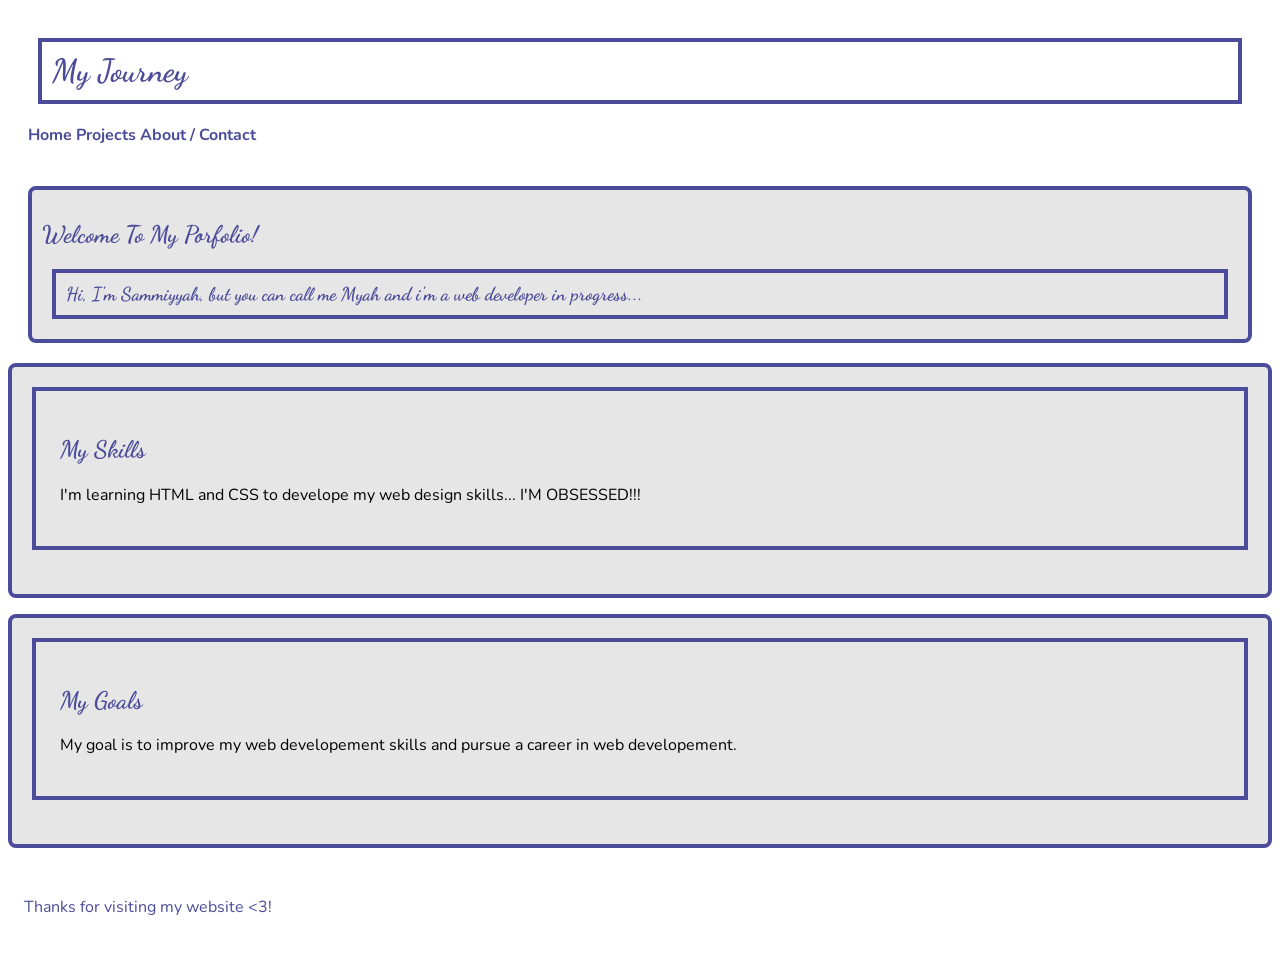
<file: index.html>
<!DOCTYPE html>
<html lang="en">
<head>
    <meta charset="UTF-8">
    <meta name="viewport" content="width=device-width, initial-scale=1.0">
    <title>Sammiyyah's Journey | Home</title>
    <link rel="preconnect" href="https://fonts.googleapis.com">
<link rel="preconnect" href="https://fonts.gstatic.com" crossorigin>
<link href="https://fonts.googleapis.com/css2?family=Dancing+Script:wght@400..700&family=Nunito:ital,wght@0,200..1000;1,200..1000&display=swap" rel="stylesheet">
    <link rel="stylesheet" href="style.css">
</head>
<body>
    <header>
        <h1>My Journey</h1>
        <nav>
            <a href="index.html">Home</a>
            <a href="projects.html">Projects</a>
            <a href="about.html">About / Contact</a>
        </nav>
    </header>

    <main>
        <section id="hero">
            <h2>Welcome To My Porfolio!</h2>
            <h3 class="intro">Hi, I'm Sammiyyah, but you can call me Myah and 
            i'm a web developer in progress...</h3>
        </section>
        <section>
         <div class="home-box"><h2>My Skills</h2>
        <p>I'm learning HTML and CSS to develope my web design skills... I'M OBSESSED!!!</p></div>
        </section>
        <section>
            <div class="home-box"><h2>My Goals</h2>
            <p>My goal is to improve my web developement skills and pursue a career in web developement.</p></div>
        </section>
        
              
    </main>

    <footer>
        <p> Thanks for visiting my website <3!</p>
    </footer>
    
</body>
</html>
</file>
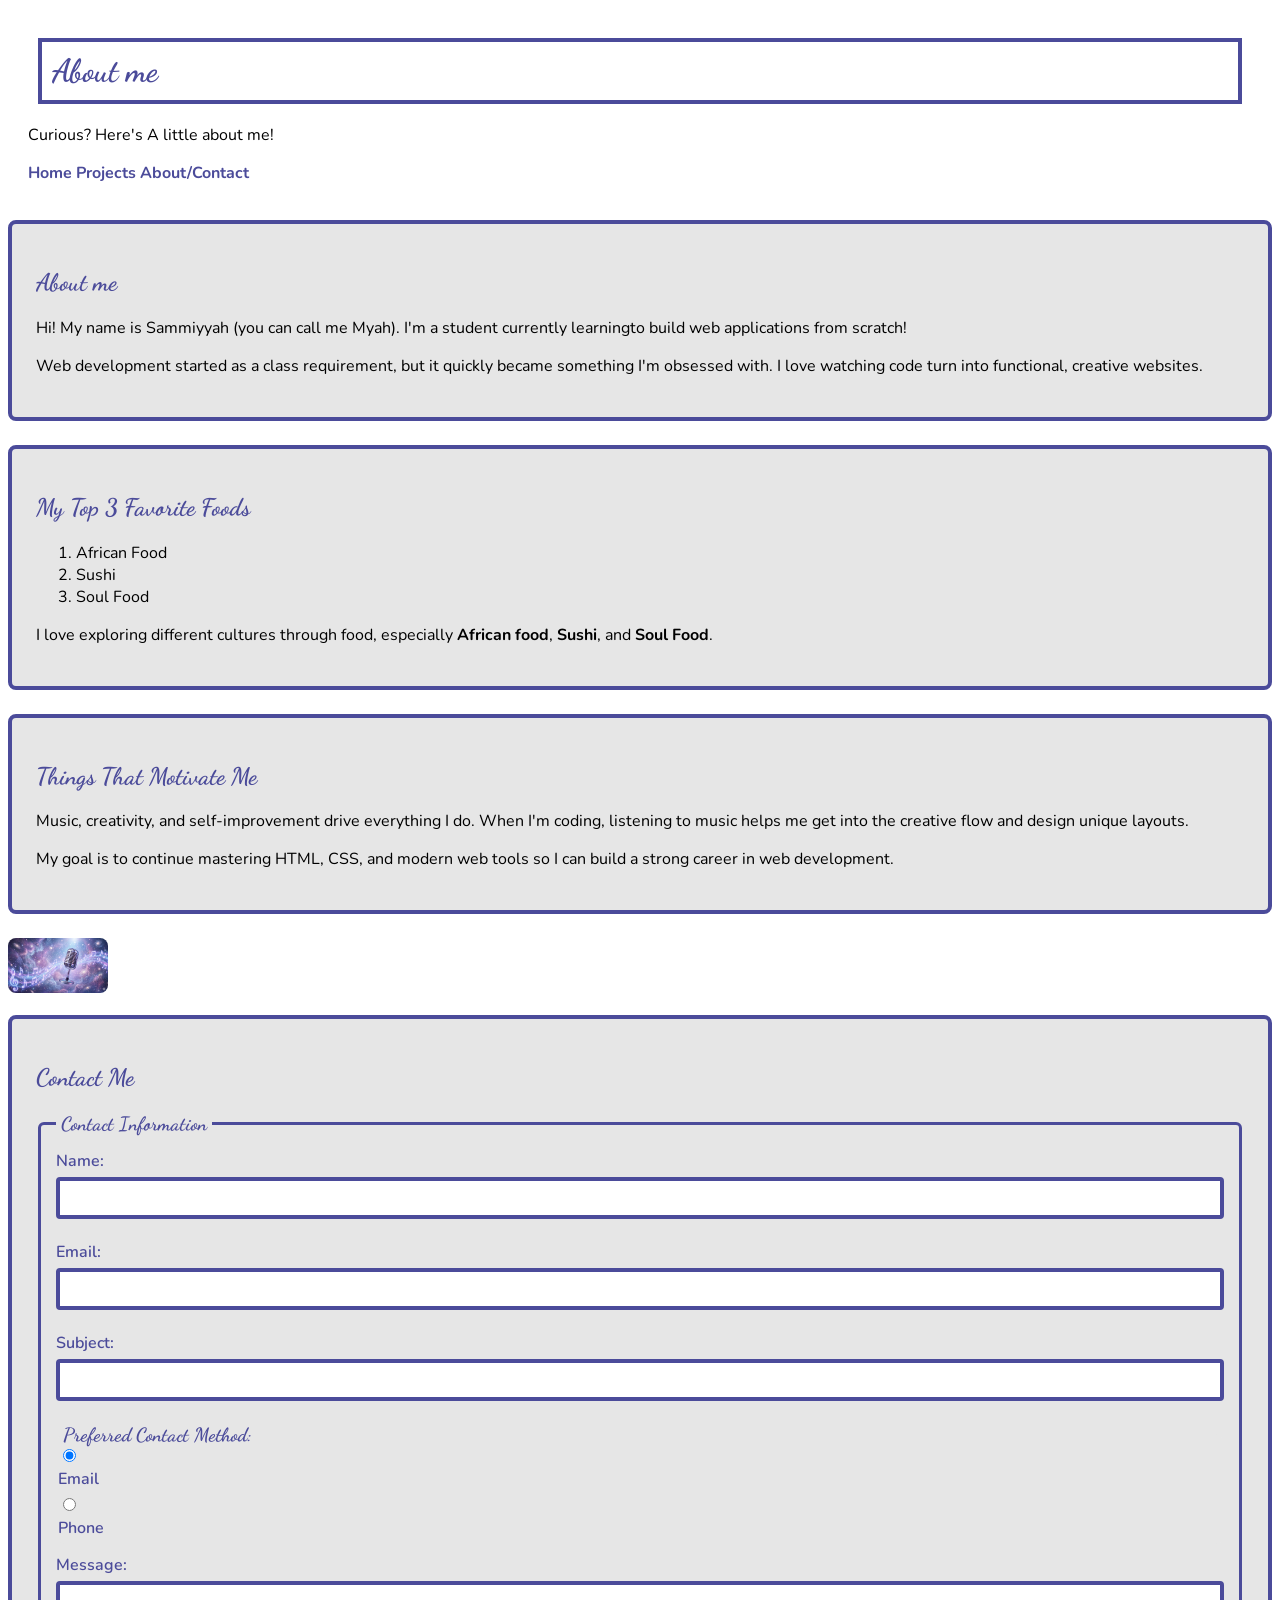
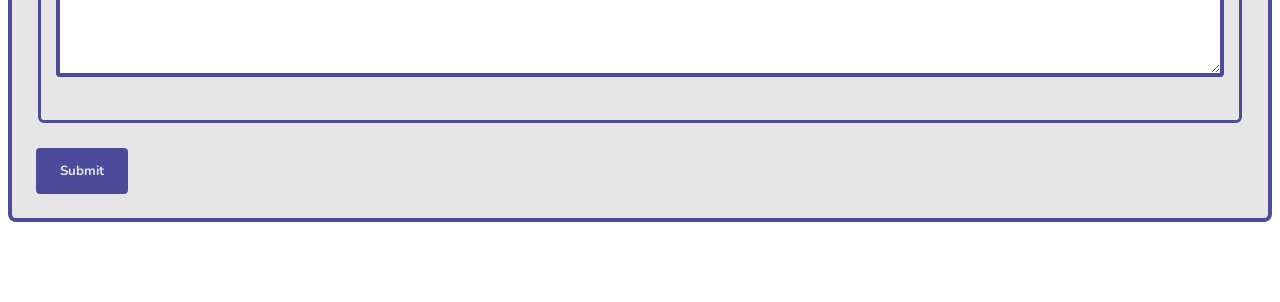
<file: about.html>
<!DOCTYPE html>
<html lang="en">
<head>
    <meta charset="UTF-8">
    <meta name="viewport" content="width=device-width, initial-scale=1.0">
    <title>About My Journey|Contact Me </title>
    <link rel="preconnect" href="https://fonts.googleapis.com">
<link rel="preconnect" href="https://fonts.gstatic.com" crossorigin>
<link href="https://fonts.googleapis.com/css2?family=Dancing+Script:wght@400..700&family=Nunito:ital,wght@0,200..1000;1,200..1000&display=swap" rel="stylesheet">
    <link rel="stylesheet" href="style.css">
</head>
<body>
    
    <header>
        <h1>About me</h1>
        <p>Curious? Here's A little about me!</p>
        <nav>
            <a href="index.html">Home</a>
            <a href="projects.html">Projects</a>
            <a href="about.html">About/Contact</a>
        </nav>
    </header>
    <main>
        <section class="home-box">
            <h2>About me</h2>
            <p>Hi! My name is Sammiyyah (you can call me Myah). I'm a student currently learningto build web applications from scratch!</p>
            <p>Web development started as a class requirement, but it quickly became something I'm obsessed with. I love watching code turn into functional, creative websites.</p>
        </section>
        <section class="home-box">
            <h2>My Top 3 Favorite Foods</h2>
            <ol>
                <li>African Food</li>
                <li>Sushi</li>
                <li>Soul Food</li>
            </ol>
            <p>I love exploring different cultures through food, especially <b>African food</b>, <b>Sushi</b>, and <b>Soul Food</b>.</p>
        </section>
        <section class="home-box">
            <h2>Things That Motivate Me</h2>
            <p>Music, creativity, and self-improvement drive everything I do. When I'm coding, listening to music helps me get into the creative flow and design unique layouts.</p>
            <p>My goal is to continue mastering HTML, CSS, and modern web tools so I can build a strong career in web development.</p>
        </section>
        <img src="image_d5b11def.jpg" alt="Cosmic Microphone" class="mic-img">
        <section class="home-box">
            <h2>Contact Me</h2>
            <form action="#" method="POST">
                <fieldset>
                    <legend>Contact Information</legend>
                     <div style="margin-bottom: 10px;">
                        <label for="name">Name:</label>
                        <input type="text" id="name" name="name" required>
                     </div>
                    <div style="margin-bottom: 10px;">
                        <label for="email">Email:</label>
                        <input type="email" id="email" name="email" required>
                    </div>
                    <div style="margin-bottom: 10px;">
                        <label for="subject">Subject:</label>
                        <input type="text" id="subject" name="subject" required>
                    </div>
                    <fieldset style="border: none; padding: 0; margin-bottom: 10px;">
                        <legend>Preferred Contact Method:</legend>
                    <div>
                        <input type="radio" id="pref-email" name="contact-pref" value="email" checked>
                        <label for="pref-email">Email</label>
                    </div>
                    <div>
                        <input type="radio" id="pref-phone" name="contact-pref" value="phone">
                        <label for="pref-phone">Phone</label>
                    </div>
                    </fieldset>
          <div style="margin-bottom: 10px;">
            <label for="message">Message:</label>
            <textarea id="message" name="message" rows="4" required></textarea>
          </div>
        </fieldset>
    <button type="submit" style="margin-top: 10px;">Submit</button>
      </form>
    </section>
    </main>
    <footer>
        <p></p>
    </footer>
</body>
</html>
</file>
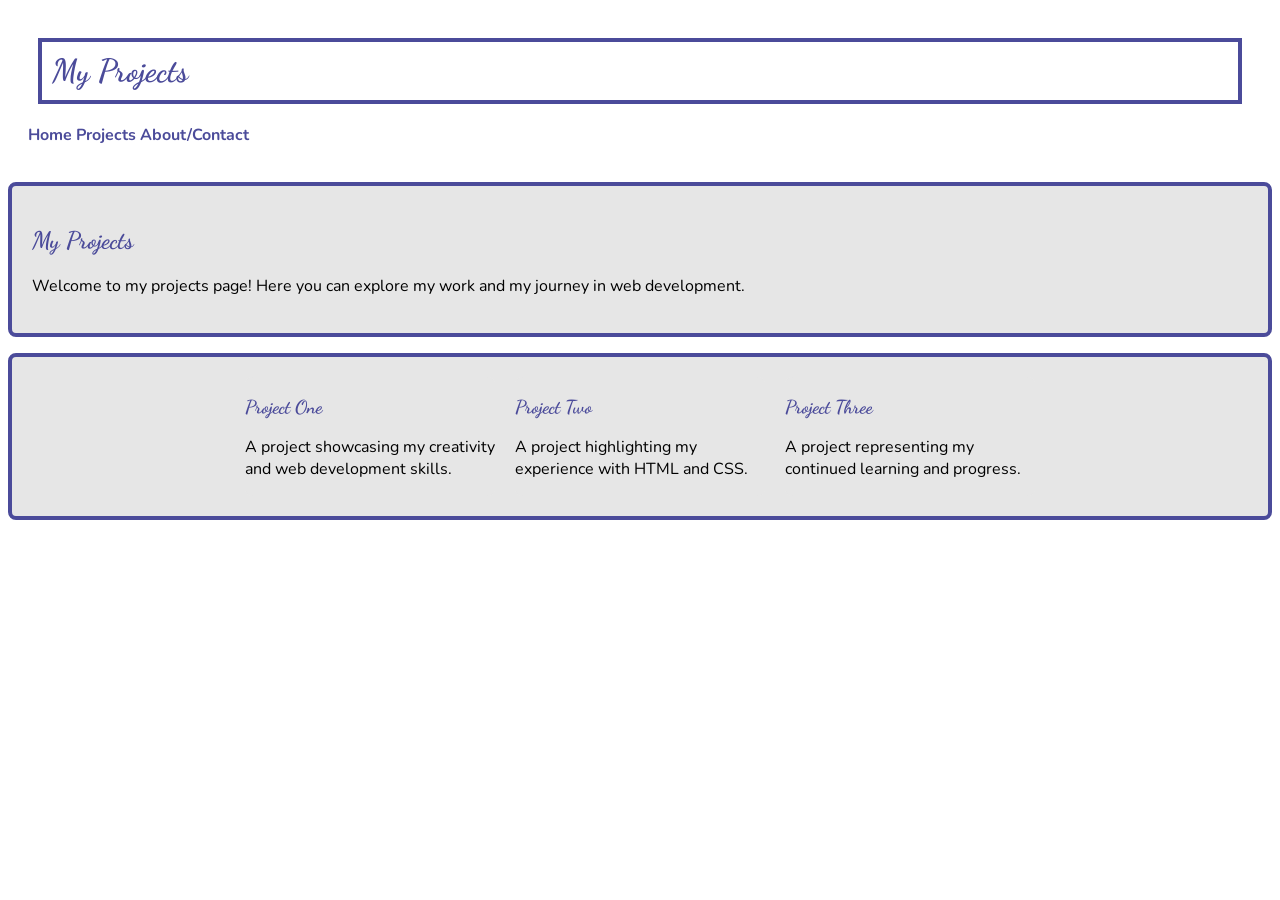
<file: projects.html>
<!DOCTYPE html>
<html lang="en">
<head>
    <meta charset="UTF-8">
    <meta name="viewport" content="width=device-width, initial-scale=1.0">
    <title>Projects</title>
    <link rel="preconnect" href="https://fonts.googleapis.com">
<link rel="preconnect" href="https://fonts.gstatic.com" crossorigin>
<link href="https://fonts.googleapis.com/css2?family=Dancing+Script:wght@400..700&family=Nunito:ital,wght@0,200..1000;1,200..1000&display=swap" rel="stylesheet">
    <link rel="stylesheet" href="style.css">
</head>
<body>
    <header>
        <h1>My Projects</h1>
        <nav>
            <a href="index.html">Home</a>
            <a href="projects.html">Projects</a>
            <a href="about.html">About/Contact</a>
        </nav>
        </header>
    <main class="projects-page">
        <section class="projects-intro">
    <h2>My Projects</h2>
    <p>Welcome to my projects page! Here you can explore my work and my journey in web development.</p>
  </section>

<section class="project-container">
<article class="project-card">
        <h3>Project One</h3>
        <p>A project showcasing my creativity and web development skills.</p>
      </article>

<article class="project-card">
        <h3>Project Two</h3>
        <p>A project highlighting my experience with HTML and CSS.</p>
      </article>

<article class="project-card">
        <h3>Project Three</h3>
        <p>A project representing my continued learning and progress.</p>
      </article>
  </section>
        
</main>
    
    <footer></footer>

</body>
</html>
</file>
<file: style.css>
h1 {
    color: #4B4B9A;
    margin: 10px;
    padding: 10px;
    border: 4px solid #4B4B9A;
}
.intro {
    margin: 10px;
    padding: 10px;
    border: 4px solid #4B4B9A;
}
#hero {
    padding: 10px;
    margin: 20px;
    border: 4px solid #4B4B9A;
    grid-column: 1 / -1;
}
h2 {
    color: #4B4B9A;
}
h3 {
    color: #4B4B9A;
}
body {
    background-color: #E6E6E6
    color: #4B4B9A;
    font-family: 'Nunito', sans-serif;
}
  h1, h2, h3 {
        font-family: 'Dancing Script', cursive;
  }
.home-box {
    border: 4px solid  #4B4B9A;
    padding: 24px;
    margin-bottom: 24px;
    min-height: 100px;
}
footer {
    color: #4B4B9A;
    padding: 16px;
}
header {
    padding: 20px;
}
header h1 {
    color: #4B4B9A;
    margin-bottom: 20px;
}
nav a {
    color: #4B4B9A;
    text-decoration: none;
    font-weight: bold;
nav {
    color:  #4B4B9A;
    background-color:#E6E6E6;
    border: 4px solid #4B4B9A;
    padding 10px;
    display: flex;
    justify-content: space-around;
}
@media screen and (min-width: 768px) {
  main {
    gap: 16px;
  }
}
    section {
        margin:8px 0;
    }
}
@media screen and (min-width: 1200px) {
     {
        max-width: 1200px;
        margin: 24px auto;
}
section {
  background-color: #E6E6E6;
  border: 4px solid #4B4B9A;
  padding: 20px;
  margin: 16px 0;
  border-radius: 8px; 
}
.about-hero {
  display: flex;
  flex-direction: column;
  gap: 20px;
  align-items: center;
}
@media screen and (min-width: 768px) {
  .about-hero {
    flex-direction: row;
    align-items: flex-start;
  }
}
.mic-img {
  width: 100px;
  max-width: 100%;
  height: auto;
  flex-shrink: 0;
  border-radius: 8px;
}
.project-container {
    display: flex;
    flex-direction: row;
    justify-content: center;
    flex-wrap: wrap;
    gap: 20px;
}
.project-card {
    flex: 0 1 250px;
    border: 4px solid #4B4B9A
    padding: 20px;
    background-color: #E6E6E6;
    border-radius: 8px;
}
main form {
  margin-top: 20px;
}

main fieldset {
  border: 3px solid #4B4B9A; 
  border-radius: 6px;
  padding: 15px;
  margin-bottom: 15px;
  background-color: #E6E6E6;
}

main legend {
  font-family: 'Dancing Script', cursive;
  font-size: 1.2rem;
  color: #4B4B9A;
  font-weight: bold;
  padding: 0 5px;
}

main label {
  display: block;
  margin-bottom: 5px;
  color: #4B4B9A;
  font-weight: 600;
}

main input[type="text"],
main input[type="email"],
main textarea {
  width: 100%;
  padding: 8px;
  margin-bottom: 12px;
  border: 4px solid #4B4B9A;
  border-radius: 4px;
  box-sizing: border-box;
  font-family: 'Nunito', sans-serif;
}

main input[type="text"]:focus,
main input[type="email"]:focus,
main textarea:focus {
  outline: none;
  border-color: #4B4B9A;
  box-shadow: 0 0 5px rgba(72, 72, 154, 0.4);
}

main button[type="submit"] {
  background-color: #4B4B9A;
  color: #E6E6E6;
  padding: 10px 20px;
  border: 4px solid #4B4B9A;
  border-radius: 4px;
  cursor: pointer;
  font-family: 'Nunito', sans-serif;
  font-weight: bold;
}

main button[type="submit"]:hover {
  opacity: 0.9;
}
</file>
